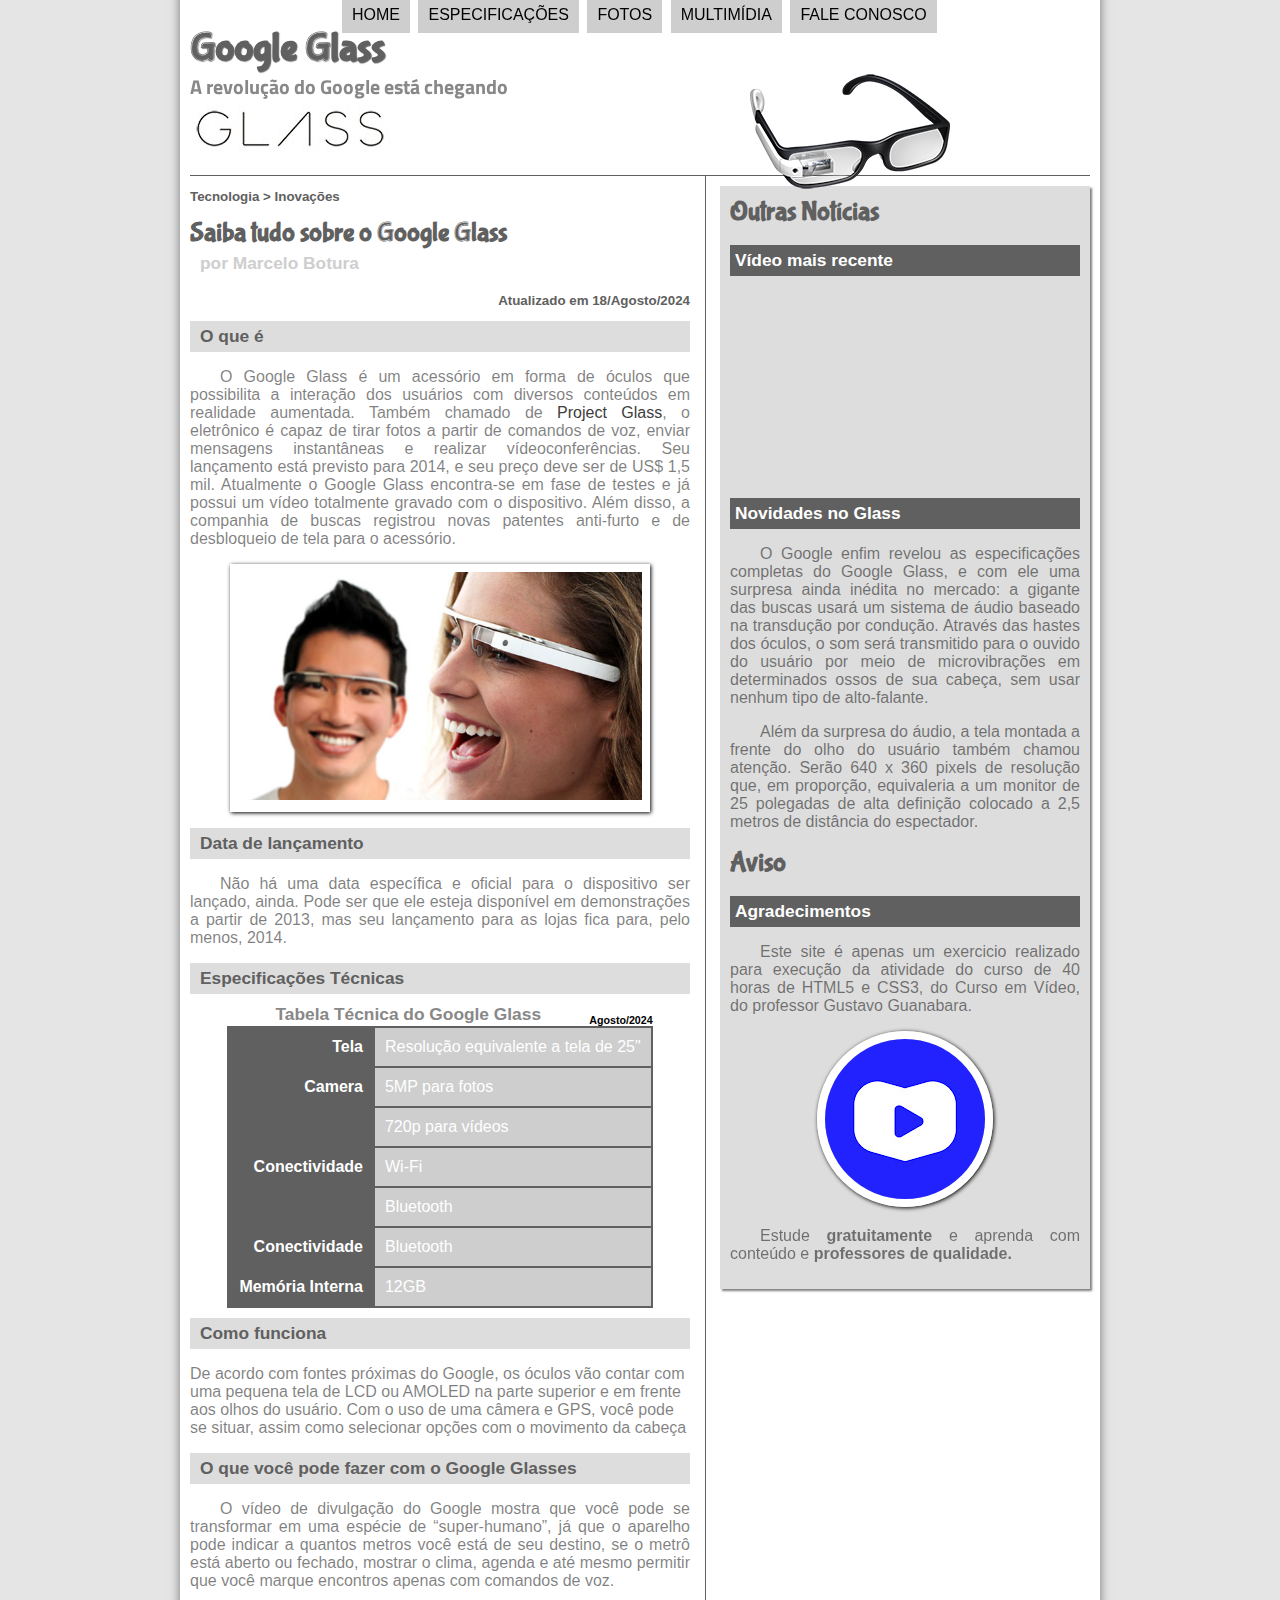
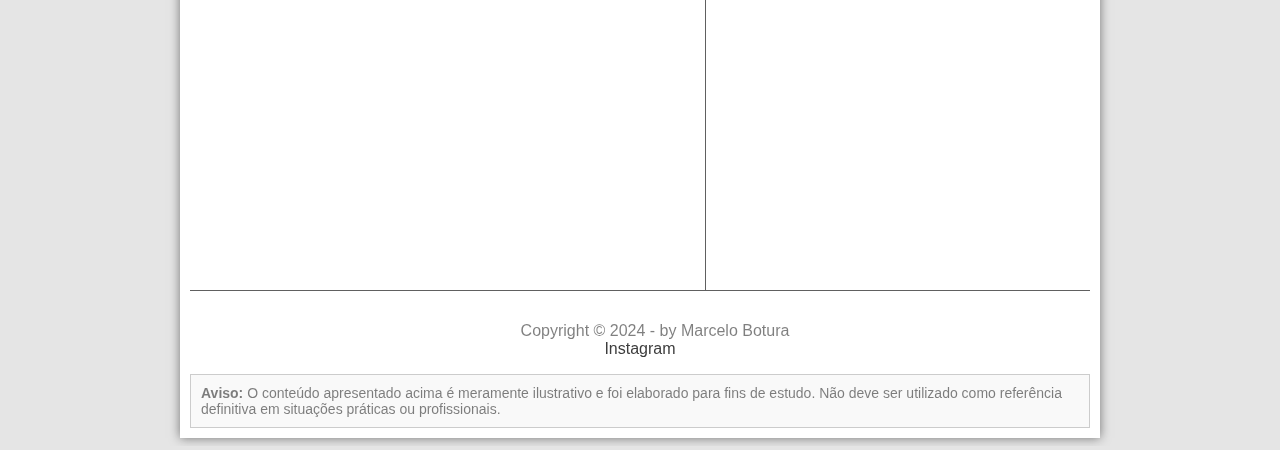
<file: index.html>
<!DOCTYPE html>
<html lang="pt-br">
    <head>
        <meta charset="UTF-8"> 
        <link rel="stylesheet" type="text/css" href="css/estilo.css"/>
    </head>
    
<script language="javascript" src="javascript/funcoes.js"></script>

    <body>
        <div id="interface">
            <header id="cabecalho">
                <hgroup>
                    <h1>Google Glass</h1>
                    <h2>A revolução do Google está chegando</h2>
                </hgroup>
                      <img id="icone" src="imagens/glass-oculos-preto-peq.png" alt="óculos preto do Goolge Glass">
             
                
                <nav id="menu">
                    <h1>Menu Principal</h1>
                    <ul>
                      <li onmouseover="mudaFoto('imagens/home.png')" onmouseout="mudaFoto('imagens/glass-oculos-preto-peq.png')"><a href="index.html">Home</a></li>

                        <li onmouseover="mudaFoto('imagens/especificacoes.png')" onmouseout="mudaFoto('imagens/glass-oculos-preto-peq.png')"><a href="specs.html">Especificações</a></li>

                        <li onmouseover="mudaFoto('imagens/fotos.png')" onmouseout="mudaFoto('imagens/glass-oculos-preto-peq.png')"><a href="fotos.html">Fotos</a></li>

                        <li onmouseover="mudaFoto('imagens/multimidia.png')" onmouseout="mudaFoto('imagens/glass-oculos-preto-peq.png')"><a href="multimidia.html">Multimídia</a></li>
                    
                        <li onmouseover="mudaFoto('imagens/contato.png')" onmouseout="mudaFoto('imagens/glass-oculos-preto-peq.png')"><a href="fale-conosco.html">Fale Conosco </a></li>
                    </ul>
                </nav>
            </header>
            <section id="corpo">
               <article id="noticia-principal"> 
                <header id="cabecalho-artigo">
            <hroup>
                <h3>Tecnologia > Inovações</h3>
                <h1>Saiba tudo sobre o Google Glass</h1>
                <h2>por Marcelo Botura</h2>
                <h3 class="direita">Atualizado em 18/Agosto/2024</h3>
            </hroup>
        </header>
            <h2>O que é</h2>
            <p>O Google Glass é um acessório em forma de óculos que possibilita a interação dos usuários com diversos conteúdos em realidade aumentada. Também chamado de <a href="specs.html" target="_self" rel="internal">Project Glass</a>, o eletrônico é capaz de tirar fotos a partir de comandos de voz, enviar mensagens instantâneas e realizar vídeoconferências. Seu lançamento está previsto para 2014, e seu preço deve ser de US$ 1,5 mil. Atualmente o Google Glass encontra-se em fase de testes e já possui um vídeo totalmente gravado com o dispositivo. Além disso, a companhia de buscas registrou novas patentes anti-furto e de desbloqueio de tela para o acessório.</p>
            
            <figure class="foto-legenda">
                <img src="imagens/glass-quadro-homem-mulher.jpg">
                <figcaption>
                    <h3>Google Glass</h3>
                    <p>Uma nova maneira de ver o mundo.</p>
                </figcaption>
            </figure>
           
            
            <h2>Data de lançamento</h2>
            <p>Não há uma data específica e oficial para o dispositivo ser lançado, ainda. Pode ser que ele esteja disponível em demonstrações a partir de 2013, mas seu lançamento para as lojas fica para, pelo menos, 2014.</p>
            
            <h2>Especificações Técnicas</h2>

            <table id="tabelaspec">
                <caption>Tabela Técnica do Google Glass <span>Agosto/2024</span></caption>
                <tr><td class="ce">Tela</td><td class="cd">Resolução equivalente a tela de 25"</td></tr>
                <tr><td rowspan="2" class="ce">Camera</td> <td class="cd">5MP para fotos</td></tr> <!--/* rowspan esse comando faz remover as linhas */-->
                <tr><td class="cd">720p para vídeos</td></tr>
                <tr><td rowspan="2"class="ce">Conectividade</td> <td class="cd">Wi-Fi</td></tr>  <tr><td class="cd" >Bluetooth</td></tr><!-- crimos uma CLASSE para mexer/formartar nas celular-->
                <tr><td class="ce">Conectividade</td> <td class="cd">Bluetooth</td></tr>
                <tr><td class="ce">Memória Interna</td> <td class="cd">12GB</td></tr>
            </table>
            
            <h2>Como funciona</h2>
                <p> </p>De acordo com fontes próximas do Google, os óculos vão contar com uma pequena tela de LCD ou AMOLED na parte superior e em frente aos olhos do usuário. Com o uso de uma câmera e GPS, você pode se situar, assim como selecionar opções com o movimento da cabeça
            </p>
            
            
                <h2>O que você pode fazer com o Google Glasses</h2>
                <p> O vídeo de divulgação do Google mostra que você pode se transformar em uma espécie de “super-<wbr/>humano”, já que o aparelho pode indicar a quantos metros você está de seu destino, se o metrô está aberto ou fechado, mostrar o clima, agenda e até mesmo permitir que você marque encontros apenas com comandos de voz.
            </p>
            
            <div id="video01-glass">
                <iframe width="100%" height="280px" src="https://www.youtube.com/embed/eo29M8Yk3Qc?list=PL8Lzr8CLPnnvtODU5ZvyanN-Oh3rFye3e" title="Google Glass - How It Feels [HD] - Official Video" frameborder="0" allow="accelerometer; autoplay; clipboard-write; encrypted-media; gyroscope; picture-in-picture; web-share" referrerpolicy="strict-origin-when-cross-origin" allowfullscreen></iframe>
            </div>         

        </article>
        </section>
        <aside id="lateral">
            <h1>Outras Notícias</h1>
            <h2>Vídeo mais recente</h2>

            <div id="video02-glass">
                
                <iframe width="100%" height="190px" src="https://www.youtube.com/embed/5R1snVxGNVs?list=PL8Lzr8CLPnnvtODU5ZvyanN-Oh3rFye3e" title="Google Project Glass: Official Concept Walkthrough Video, &quot;One Day&quot; [HD]" frameborder="0" allow="accelerometer; autoplay; clipboard-write; encrypted-media; gyroscope; picture-in-picture; web-share" referrerpolicy="strict-origin-when-cross-origin" allowfullscreen></iframe>

            </div>
            
           
            
            <h2>Novidades no Glass</h2>
            <p>O Google enfim revelou as especificações completas do Google Glass, e com ele uma surpresa ainda inédita no mercado: a gigante das buscas usará um sistema de áudio baseado na transdução por condução. Através das hastes dos óculos, o som será transmitido para o ouvido do usuário por meio de microvibrações em determinados ossos de sua cabeça, sem usar nenhum tipo de alto-falante.</p>
            
            <p>Além da surpresa do áudio, a tela montada a frente do olho do usuário também chamou atenção. Serão 640 x 360 pixels de resolução que, em proporção, equivaleria a um monitor de 25 polegadas de alta definição colocado a 2,5 metros de distância do espectador.</p>
            


            <h1>Aviso</h1>
            <h2>Agradecimentos</h2>
            <p>Este site é apenas um exercicio realizado para execução da atividade do curso de 40 horas de HTML5 e CSS3, do Curso em Vídeo, do professor Gustavo Guanabara.</p>

            <figure class="curso-em-video">
                <a href="https://www.cursoemvideo.com" target="_blank" rel="external"><img src="imagens/curso-em-video.jpg" alt="curso em video"></a>
            </figure>

            <p>Estude<strong> gratuitamente </strong> e aprenda com conteúdo e <strong> professores de qualidade.</strong> </p>          

        </aside>

       
        <footer id="rodape">
            <p>
                Copyright &copy; 2024 - by Marcelo Botura<br>
                <a href="https://www.instagram.com/marceloboturadesign/" target="_blank" rel="external">Instagram</a>
            </p>
                <div style="border: 1px solid #ccc; padding: 10px; background-color: #f9f9f9; font-size: 14px;">
                    <strong>Aviso:</strong> O conteúdo apresentado acima é meramente ilustrativo e foi elaborado para fins de estudo. 
                    Não deve ser utilizado como referência definitiva em situações práticas ou profissionais.
                </div>
        </footer>
        

        </div>
    </body>
</html>
</file>
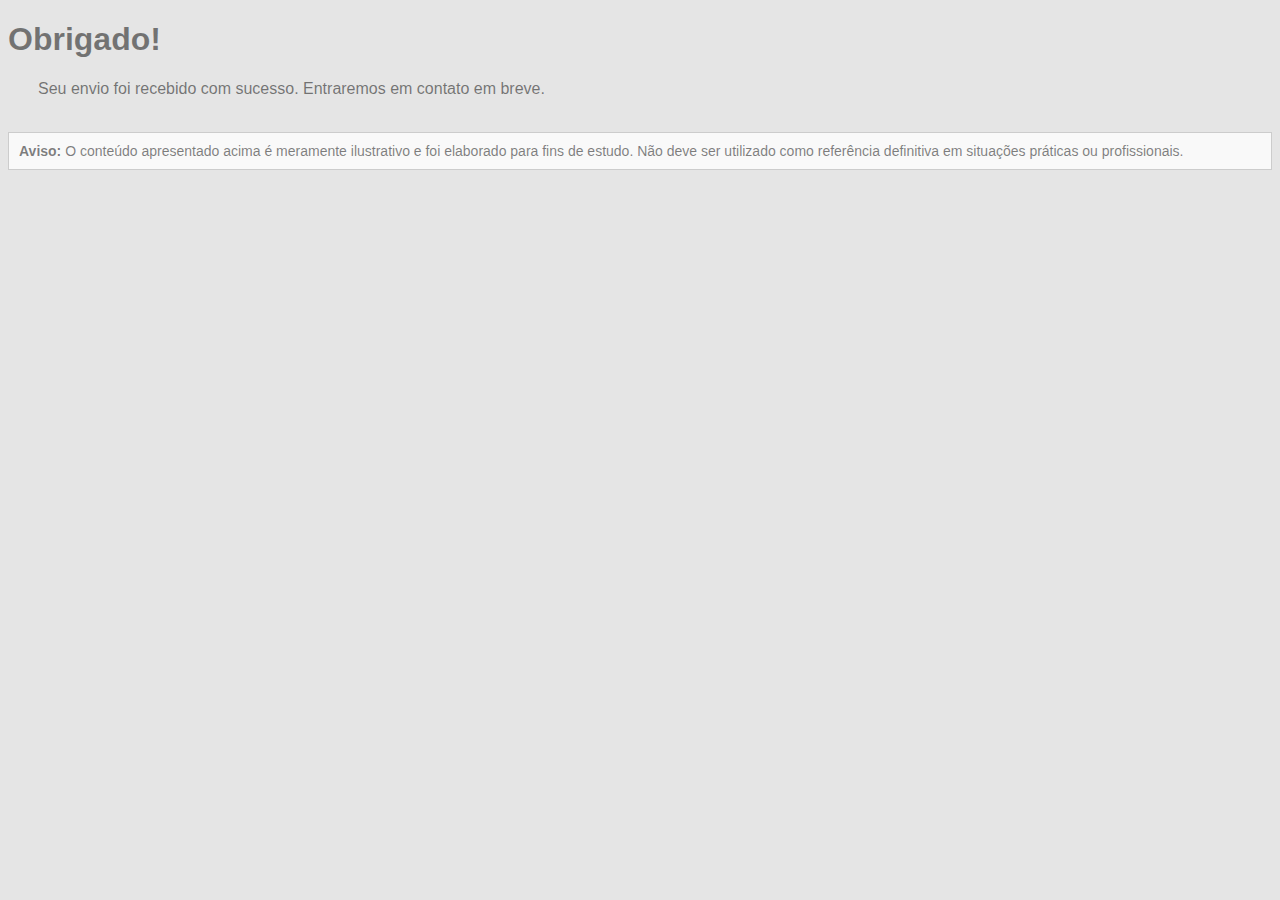
<file: agradecimentos.html>
<!DOCTYPE html>
<html lang="pt-br">
<head>
    <meta charset="UTF-8">
    <meta name="viewport" content="width=device-width, initial-scale=1.0">
    <link rel="stylesheet" href="css/estilo.css">
    <title>Document</title>
    <title>Agradecimento</title>
    <script>
        // Script que redireciona para a página inicial após 3 segundos
        setTimeout(function() {
            window.location.href = 'index.html';
        }, 3000); // 3000 ms = 3 segundos
    </script>
</head>
<body>
    <h1>Obrigado!</h1>
    <p>Seu envio foi recebido com sucesso. Entraremos em contato em breve.</p> <br>
    <div style="border: 1px solid #ccc; padding: 10px; background-color: #f9f9f9; font-size: 14px;">
        <strong>Aviso:</strong> O conteúdo apresentado acima é meramente ilustrativo e foi elaborado para fins de estudo. 
        Não deve ser utilizado como referência definitiva em situações práticas ou profissionais.
    </div>
</body>
</html>
</file>
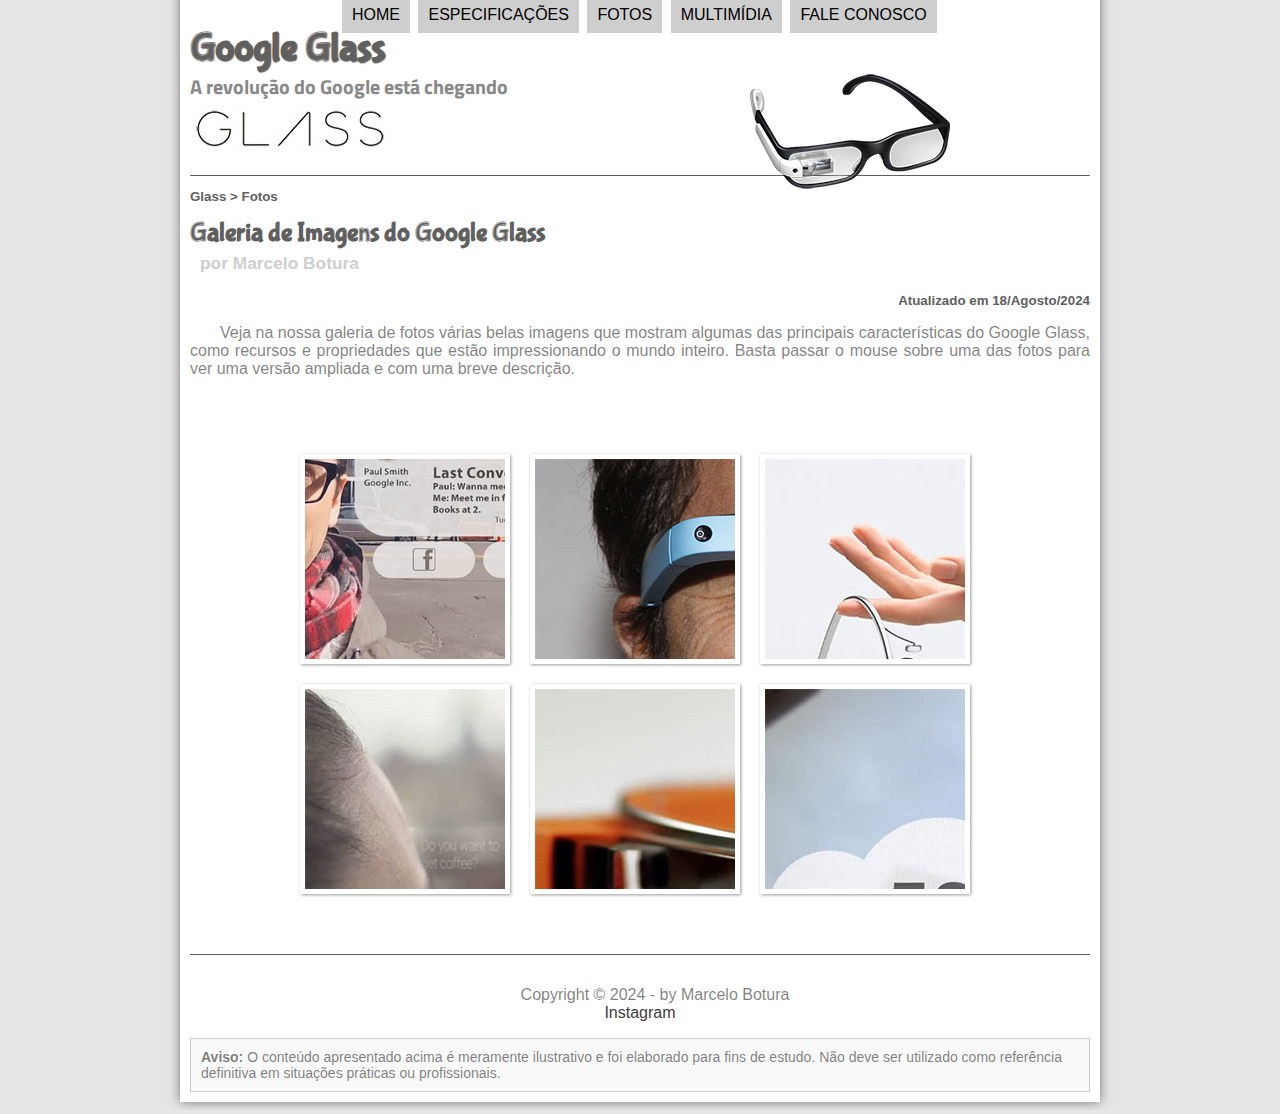
<file: fotos.html>
<!DOCTYPE html>
<html lang="pt-br">
    <head>
        <meta charset="UTF-8"> 
        <link rel="stylesheet" type="text/css" href="css/estilo.css" />
        <link rel="stylesheet" type="text/css" href="css/fotos.css" />
    </head>
    <!--Script-->
<script language="javascript" src="javascript/funcoes.js"></script>

    <body>
        <div id="interface">
            <header id="cabecalho">
                <hgroup>
                    <h1>Google Glass</h1>
                    <h2>A revolução do Google está chegando</h2>
                </hgroup>
                      <img id="icone" src="imagens/glass-oculos-preto-peq.png" alt="">
             
                
                <nav id="menu">
                    <h1>Menu Principal</h1>
                    <ul>
                      <li onmouseover="mudaFoto('imagens/home.png')" onmouseout="mudaFoto('imagens/fotos.png')"><a href="index.html">Home</a></li>

                        <li onmouseover="mudaFoto('imagens/especificacoes.png')" onmouseout="mudaFoto('imagens/fotos.png')"><a href="specs.html">Especificações</a></li>

                        <li onmouseover="mudaFoto('imagens/fotos.png')" onmouseout="mudaFoto('imagens/fotos.png')"><a href="fotos.html">Fotos</a></li>

                        <li onmouseover="mudaFoto('imagens/multimidia.png')" onmouseout="mudaFoto('imagens/fotos.png')"><a href="multimidia.html">Multimídia</a></li>
                    
                        <li onmouseover="mudaFoto('imagens/contato.png')" onmouseout="mudaFoto('imagens/fotos.png')"><a href="fale-conosco.html">Fale Conosco </a></li>
                    </ul>
                </nav>
            </header>

            <section id="corpo-full">
                <article id="noticia-principal">
                    <header id="cabecalho-artigo">
                        <h3> Glass > Fotos</h3>
                        <h1>Galeria de Imagens do Google Glass</h1>
                        <h2>por Marcelo Botura</h2>
                        <h3 class="direita">Atualizado em 18/Agosto/2024</h3>
                    </header> 
            

<p>Veja na nossa galeria de fotos várias belas imagens que mostram algumas das principais características do Google Glass, como recursos e propriedades que estão impressionando o mundo inteiro. Basta passar o mouse sobre uma das fotos para ver uma versão ampliada e com uma breve descrição.</p>

<ul id="album-fotos">
    <li id="foto01"><span> Agenda e lembretes</span></li>
    <li id="foto02"><span>Sergey Brin usando o Glass</span></li>
    <li id="foto03"><span>Leve e compacto</span></li>
    <li id="foto04"><span>Sensação de uma tela de 50"</span></li>
    <li id="foto05"><span>Vários tipos de lente</span></li>
    <li id="foto06"><span>Informações importantes</span></li>
</ul>

<footer id="rodape">
    <p>
        Copyright &copy; 2024 - by Marcelo Botura<br>
        <a href="https://www.instagram.com/marceloboturadesign/" target="_blank" rel="external">Instagram</a>
    </p>
    <div style="border: 1px solid #ccc; padding: 10px; background-color: #f9f9f9; font-size: 14px;">
        <strong>Aviso:</strong> O conteúdo apresentado acima é meramente ilustrativo e foi elaborado para fins de estudo. 
        Não deve ser utilizado como referência definitiva em situações práticas ou profissionais.
    </div>
</footer>
</div>
</body>
</html>
</file>
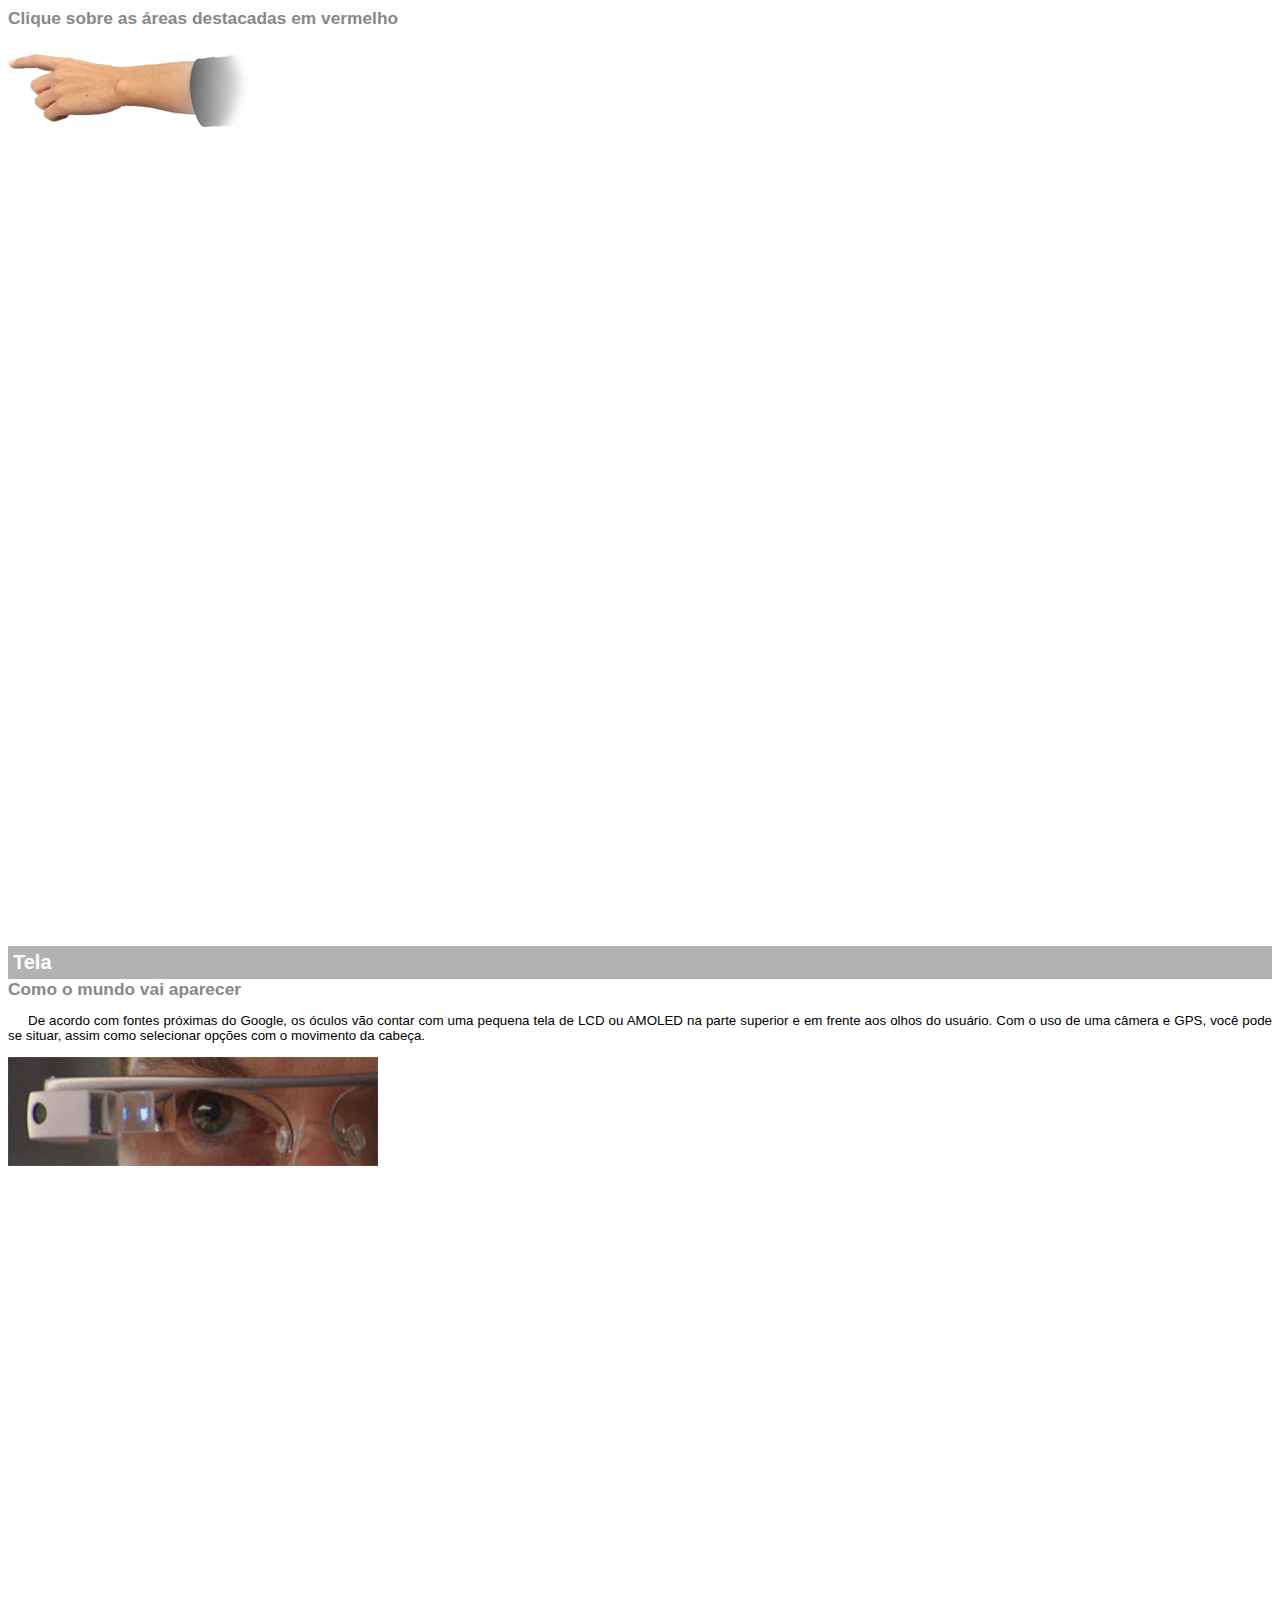
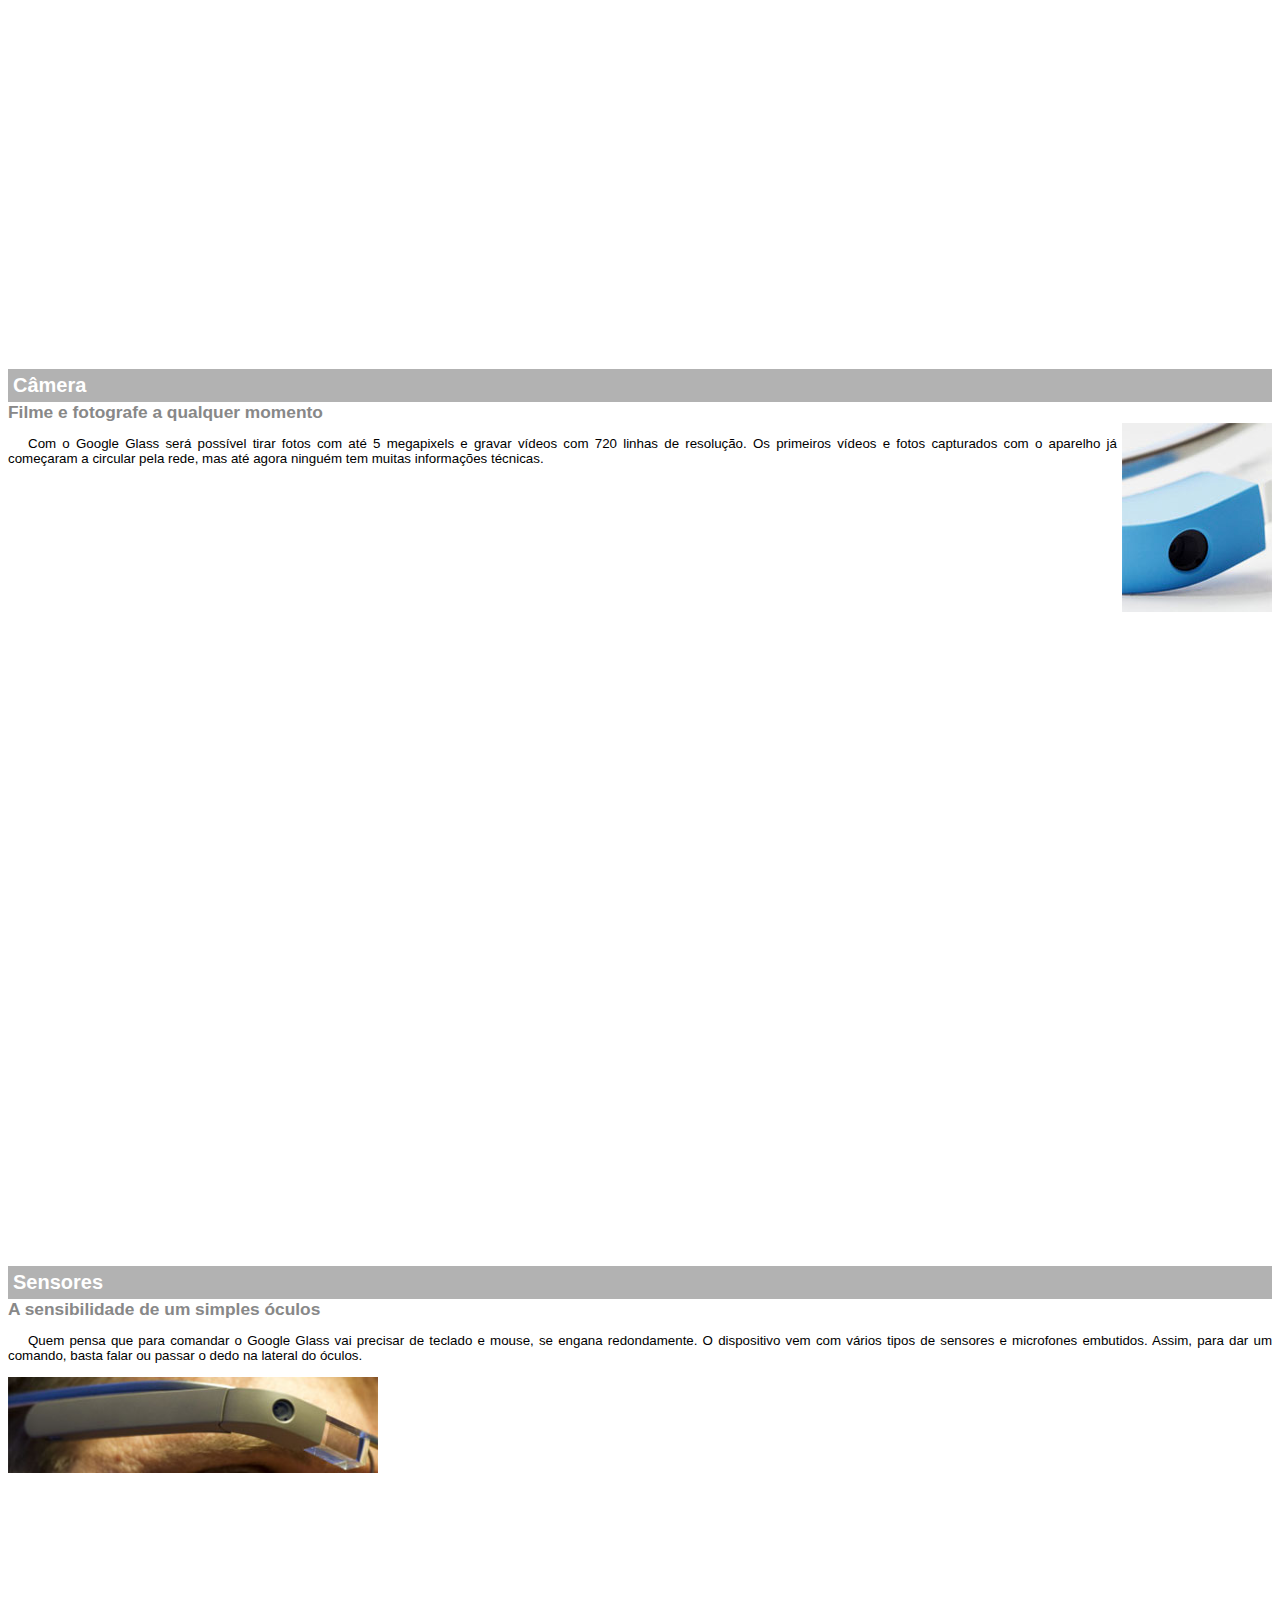
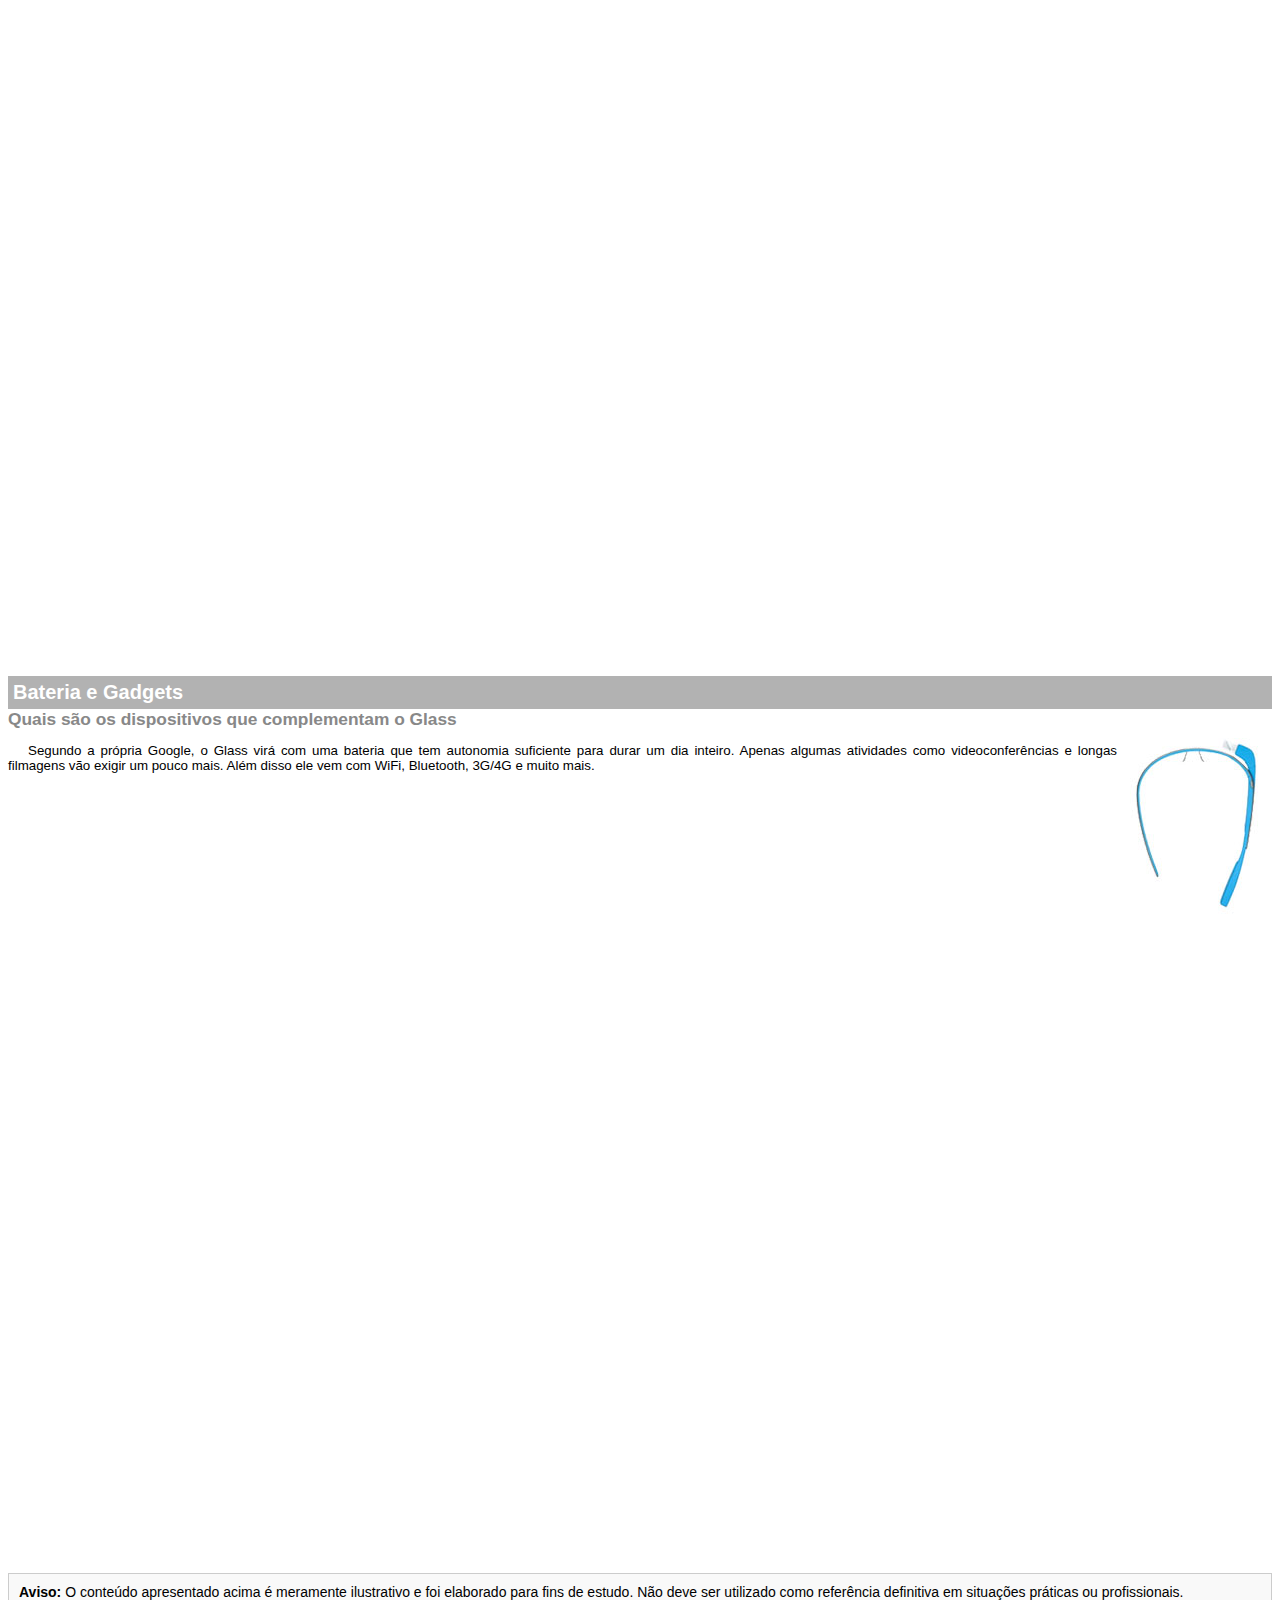
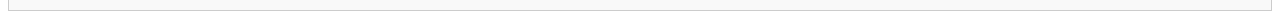
<file: google-glass.html>
<!DOCTYPE html>
<html lang="pt-br">
<head>
    <meta charset="UTF-8">
    <meta name="viewport" content="width=device-width, initial-scale=1.0">
    <title>Informações sobre Google Glass</title>
    
    <style>
         body {
            font-family: Arial;
            font-size: 10pt;
        }

        p{
            text-align: justify;
            text-indent: 20px;
        }
        article h1{
            font-size: 15pt;
            color: white;
            background-color: rgba(0, 0, 0, .3);
            padding: 5px;
            margin: 0px;
        }

        article h2 {
            font-size: 13pt;
            color: #888;
            margin: 0px;
        }
        article {
            margin-bottom:  800px;
        }
        /*aqui chate me ensinoou usar a classe que esta desatulizada no curso html 2013*/
        .img-dir {
            display: block;
            float: right;
            margin-left: 5px;
            
        }
      
        iframe#frame-spec {
            width: 380px;
            height: aupx;
            border: none;
            overflow: hidden;
        }

       /*aqui surgio o problea do botao de rolagem encontrei uma solução com chate deu a sugestão de formartar a imagem*/
        .resize-image {
            width: 370px; /* Reduz a largura da imagem do tamanho original */
            height: auto; /* Mantém a proporção da altura */
            border: none; /* Adiciona uma borda opcional */
            padding: 0px; /* Adiciona um espaçamento interno opcional */
        }

        
        
    </style>

</head>
    

<body>

<article id="topo">
    <header>
        <h2>Clique sobre as áreas destacadas em vermelho</h2>
    </header>
    <img src="imagens/mao.png" alt="Mão apontando para esquerda" />
</article>

<article id="tela">
    <header>
        <h1>Tela</h1>
        <h2>Como o mundo vai aparecer</h2>
    </header>

    <p>De acordo com fontes próximas do Google, os óculos vão contar com uma pequena tela de LCD ou AMOLED na parte superior e em frente aos olhos do usuário. Com o uso de uma câmera e GPS, você pode se situar, assim como selecionar opções com o movimento da cabeça.</p>

    <img src="imagens/det-tela.jpg" class="resize-image" alt="Tela do Google Glass" />

</article>


<article id="camera" class="clearfix">
    <header>
        <h1>Câmera</h1>
        <h2>Filme e fotografe a qualquer momento</h2>
    </header>
    <img src="imagens/det-camera.jpg" class="img-dir" alt="Cameras do Google Glass"/>
    
    <p>Com o Google Glass será possível tirar fotos com até 5 megapixels e gravar vídeos com 720 linhas de resolução. Os primeiros vídeos e fotos capturados com o aparelho já começaram a circular pela rede, mas até agora ninguém tem muitas informações técnicas.</p>
</article>

<article id="sensores">
    <header>
        <h1>Sensores</h1>
        <h2>A sensibilidade de um simples óculos</h2>
    </header>

       <p>Quem pensa que para comandar o Google Glass vai precisar de teclado e mouse, se engana redondamente. O dispositivo vem com vários tipos de sensores e microfones embutidos. Assim, para dar um comando, basta falar ou passar o dedo na lateral do óculos.</p>

    <img src="imagens/det-touch.jpg"  class="resize-image" alt="Sensores do Google Glass" />
</article>


<article id="bateria" class="clearfix">
    <header>
        <h1>Bateria e Gadgets</h1>
        <h2>Quais são os dispositivos que complementam o Glass</h2>
    </header>

    <img src="imagens/det-bateria.jpg" class="img-dir" alt="Bateria do Google Glasses" />
    
    <p>Segundo a própria Google, o Glass virá com uma bateria que tem autonomia suficiente para durar um dia inteiro. Apenas algumas atividades como videoconferências e longas filmagens vão exigir um pouco mais. Além disso ele vem com WiFi, Bluetooth, 3G/4G e muito mais.</p>
</article>

<div style="border: 1px solid #ccc; padding: 10px; background-color: #f9f9f9; font-size: 14px;">
    <strong>Aviso:</strong> O conteúdo apresentado acima é meramente ilustrativo e foi elaborado para fins de estudo. 
    Não deve ser utilizado como referência definitiva em situações práticas ou profissionais.
</div>
    
</body>
</html>
</file>
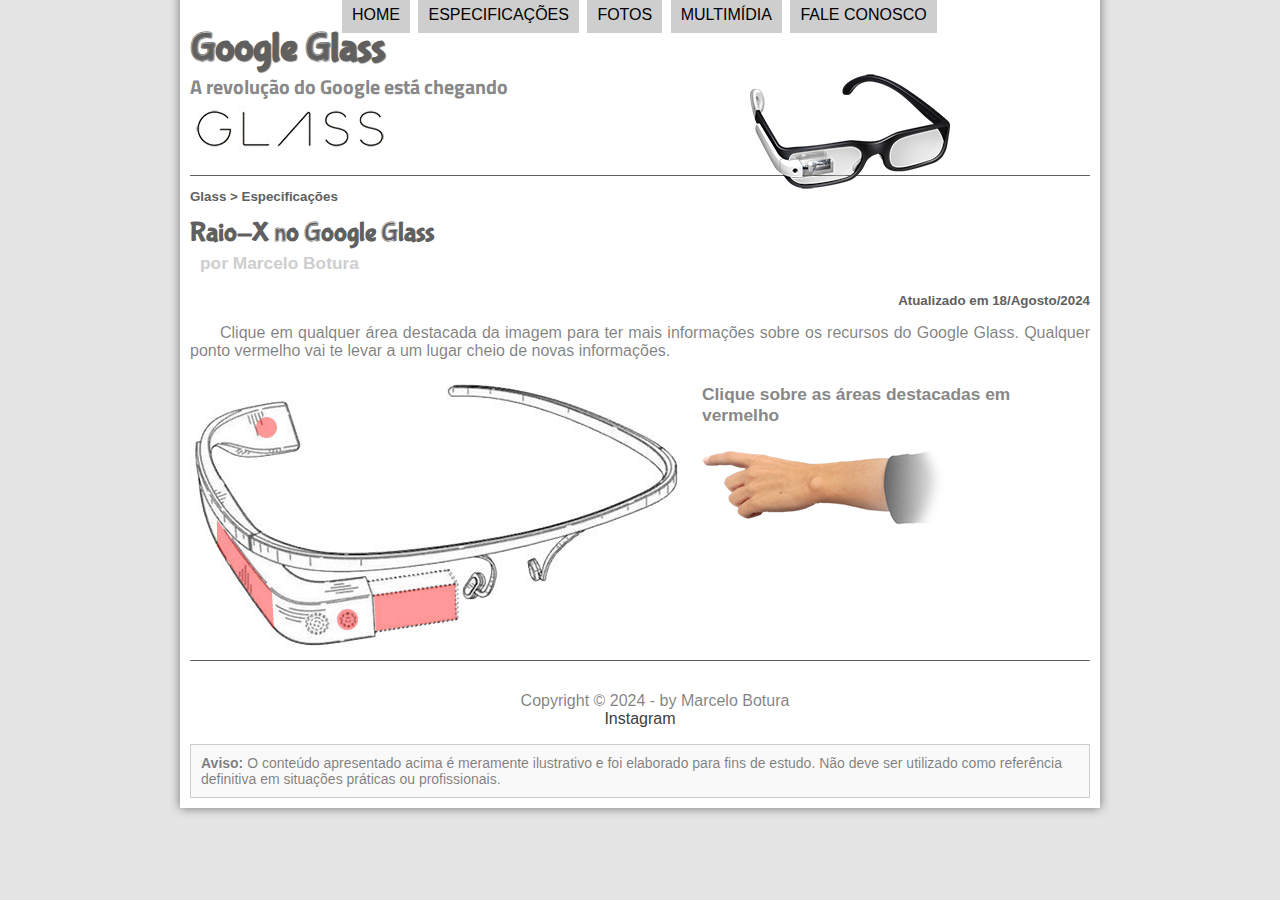
<file: specs.html>
<!DOCTYPE html>
<html lang="pt-br">
    <head>
        <meta charset="UTF-8"> 
        <link rel="stylesheet" type="text/css" href="css/estilo.css" />
        <link rel="stylesheet" href="css/specs.css">
    </head>
<script language="javascript" src="javascript/funcoes.js"></script>

    <body>
        <div id="interface">
            <header id="cabecalho">
                <hgroup>
                    <h1>Google Glass</h1>
                    <h2>A revolução do Google está chegando</h2>
                </hgroup>
                      <img id="icone" src="imagens/glass-oculos-preto-peq.png" alt="">
             
                
                <nav id="menu">
                    <h1>Menu Principal</h1>
                    <ul>
                      <li onmouseover="mudaFoto('imagens/home.png')" onmouseout="mudaFoto('imagens/especificacoes.png')"><a href="index.html">Home</a></li>

                        <li onmouseover="mudaFoto('imagens/especificacoes.png')" onmouseout="mudaFoto('imagens/especificacoes.png')"><a href="specs.html">Especificações</a></li>

                        <li onmouseover="mudaFoto('imagens/fotos.png')" onmouseout="mudaFoto('imagens/especificacoes.png')"><a href="fotos.html">Fotos</a></li>

                        <li onmouseover="mudaFoto('imagens/multimidia.png')" onmouseout="mudaFoto('imagens/especificacoes.png')"><a href="multimidia.html">Multimídia</a></li>
                    
                        <li onmouseover="mudaFoto('imagens/contato.png')" onmouseout="mudaFoto('imagens/especificacoes.png')"><a href="fale-conosco.html">Fale Conosco </a></li>
                    </ul>
                </nav>
            </header>

    <section id="corpo-full">
        <article id="noticia-principal">
            <header id="cabecalho-artigo">
                <h3> Glass > Especificações</h3>
                <h1>Raio-X no Google Glass</h1>
                <h2>por Marcelo Botura</h2>
                <h3 class="direita">Atualizado em 18/Agosto/2024</h3>
            </header> 
                <p>Clique em qualquer área destacada da imagem para ter mais informações sobre os recursos do Google Glass. Qualquer ponto vermelho vai te levar a um lugar cheio de novas informações.</p>
                
        <section id="conteudo">
                    <img src="./imagens/glass-esquema-marcado.jpg" alt="" usemap="#meumapa">
                    <map name="meumapa">
                        <area shape="rect" coords="179,202,270,260" href="google-glass.html#tela" target="janela" alt="">

                        <area shape="circle" coords="158,243,12" href="google-glass.html#camera" target="janela" alt="">

                        <area shape="circle" coords="73,52,12" href="google-glass.html#bateria" target="janela" alt="">

                        <area shape="poly" coords="28,143,83,216,84,249,27,169" href="google-glass.html#sensores" target="janela" alt="">
                        
                        
                        
                        
                        

                    </map>
                    <iframe src="google-glass.html" name="janela" id="frame-spec"></iframe>
                </section>
       </article>
    </section>

    <footer id="rodape">
        <p>
            Copyright &copy; 2024 - by Marcelo Botura<br>
            <a href="https://www.instagram.com/marceloboturadesign/" target="_blank" rel="external">Instagram</a>
        </p>
        <div style="border: 1px solid #ccc; padding: 10px; background-color: #f9f9f9; font-size: 14px;">
            <strong>Aviso:</strong> O conteúdo apresentado acima é meramente ilustrativo e foi elaborado para fins de estudo. 
            Não deve ser utilizado como referência definitiva em situações práticas ou profissionais.
        </div>
    </footer>
    </div>
</body>
</html>
</file>
<file: css/estilo.css>
@charset "UTF-8";
@import url('https://fonts.googleapis.com/css2?family=Titillium+Web');
@font-face {
    font-family: 'FonteLogo';
    src: url("../fonts/bubblegum-sans-regular.otf");
}

body {
    font-family: 'Arial', 'sans-serif';
    /*///color da pagina */
    background-color:  rgba(0, 0, 0, 0.1);
    /* color é cor da letra em rgba sendo  que a é alfha a transparencia */
    color: rgba(0, 0, 0, 0.5);
    
    }

/* Div */
div#interface{
    width: 900px;
    background-color: #fff;
    margin: -20px auto 0px auto;
    box-shadow: 0px 0px 10px rgba(0, 0, 0, .5);
    padding: 10px;
}

p {
    text-align: justify;
    text-indent: 30px;
   
}

a {
    color: #3d3d3d;
    text-decoration: none;


}

a:hover {
    text-decoration: underline;
}

header#cabecalho img#icone {
    position: absolute;
    left: 750px;
    top: 70px;
}

header#cabecalho {
    border-bottom: 1px #606060 solid; /* linha*/
    height: 150px; /*altura do cabeçario*/
    background: url(../imagens/glass-logo-peq.jpg) no-repeat 0px 80px;
}

header#cabecalho h1 {
    font-family: 'FonteLogo', sans-serif;
    font-size: 30pt;
    color: #606060;
    text-shadow: 1px 1px 1px rgba(0, 0, 0, .6);
    padding: 0px;
    margin-bottom: 0px ;
}

header#cabecalho h2 {
    font-family: 'Titillium Web', sans-serif;
    color: #888;
    font-size: 15pt;
    padding: 0px;
    margin-top: 0px;

}
/*foto Curso em Video*/
/* /////////////IMAGENS/ */


figure.curso-em-video img {
    max-width: 100%; /* Garante que a imagem não ultrapasse a largura do contêiner */
    height: auto; /* Mantém a proporção da imagem */
}


figure.curso-em-video {
    width: 100%;
    height: 100%;
    display: flex;
    justify-content: center; /* Centraliza horizontalmente */
    align-items: center; /* Centraliza verticalmente */
    margin: 0; /* Remove qualquer margem padrão */
}


figure.curso-em-video img {
    max-width: 100%; /* Garante que a imagem não ultrapasse a largura do contêiner */
    height: auto; /* Mantém a proporção da imagem */
    border: 8px solid rgb(255, 255, 255);/* Define a largura e a cor da borda */
    border-radius: 50%; /* Torna a borda arredondada */
    box-shadow: 1px 1px 4px black;
}
figure.foto-legenda {
    position: relative;
    /* colocando uma borda na imagem 8px é tamanho da borda, solida, cor da abora*/
    border: 8px solid rgb(255, 255, 255);
    /*colocando sobra na imagem (1px horizontal) (1px vertical) (4px espalhamento), cor*/
    box-shadow: 1px 1px 4px black;
    }

  figure.foto-legenda img {
        /*Tamanho da imagem width é largura 100%, height é a altura 100%*/
        width: 100%;
        height: 100%;  
    }

    /*/////////LEGENDA*/
    /*figcaption é o filho da figure.foto-legenda*/
    figure.foto-legenda figcaption {
    /*Escondemos a escrita da imagem com opacity*/
    opacity: 0%;
    /* posição absoluta dentro da borda branca */
    position: absolute;
    /*Aqui legenda subiu para o topo*/
    top: 0px;
    /*estamos insirindo um fundo tranparente na imagem*/
    background-color: rgba(0, 0, 0, .4);
    /* letra branca*/
    color: white;
    /*iremos colocar a transparencia em toda a imagens*/
    width: 100%;
    height: 100%;
    /*Criando um espaço dentro desta legenda*/
    padding: 10px;
    /*Para que a tranparencia não saia criamos um boxe dentro da borda*/
    box-sizing: border-box;
    /*Efeito de transição quando passar o mouse na imagem aparecendo a legenda*/
    /*opacity é o paramentro que quero a transição*/
    transition: opacity 1s;

    }

/*iremos fazer uma animação para quando passar o mouse a legenda apareça usando HOVER dispara uma classe especifica, uma formatação especifica que no caso é nosso FIGCAPTION*/
figure.foto-legenda:hover figcaption {
    /*quando utilizamos 1 significa 100% */
    opacity: 1;

}

/*////////Formatação do menu */
/*para fazer que meu menu flutui tenho que transformar ele em um bloco DISPLAY BLOCK*/
nav#men {
    display: block;
    
}

/*quando lá no html tiver um id aqui no css colocamos # */
/*aqui somente para UL*/

nav#menu ul {
    /* tiramaos os marcadores ● */
    list-style: none;
    /*vamos deixar as letras do menu MAIUSCULA*/
    text-transform: uppercase;
    /* quando uso a posição ABSOLUTE tenho que indicar aonde esta posição relativa*/
    position: absolute;
    top: -10px;
    left: 300px; /* direcionamento esquerda ou direita*/
    
    }


    /*div#interface{
        width: 900px;
        background-color: #fff;
        margin: -20px auto 0px auto;
        box-shadow: 0px 0px 10px rgba(0, 0, 0, .5);
        padding: 10px;
    }*/
nav#menu li {
    /*fazer que um bloco seja colocado tudo na mesma linha*/
    display: inline;
    /*colocar cor no fundo*/
    background-color: #cecece;
    /* PADDIN é o espaço dentro do menu*/
    padding: 10px;
    /* MARGIN é o espaço fora do menu*/
    margin: 2px ;
}
nav#menu li:hover {
    background-color: #606060;
}

nav#menu h1 {
    display: none;
}

nav#menu a {
    color: #000;
    text-decoration: none;
   
}
nav#menu a:hover {
    color: #fff;
    text-decoration: underline;
}

/*Configuração do corpo*/
section#corpo {
    display: block; /* mostrar como bloco*/
    width: 500px; /*larguda do corpo*/
    float: left; /*flutuar corpo, para mostrar tem que esta configurado em bloco*/
    border-right: 1px solid #606060 ; /* aqui criando um borda do lado direito, largura de 1 px, que tipo de linha que vamos usar SOLID, por fim cor da linha #606060*/
    padding-right: 15px; /* criando um espaço da linha, pois quando criamos a linha ficou grudade, assim com 15px ela cria-se um espaço */
}

article#noticia-principal h2 {
    font-size: 13pt;
    color: #606060;
    background-color: #ddd;
    padding: 5px 0 5px 10px;
    margin: 10px 0px 10px 0px;

}

header#cabecalho-artigo h1 {
   
    font-family: 'FonteLogo', sans-serif;
    font-size: 20pt;
    color: #606060;
    margin-bottom: 0px;
    margin-top: 0px;
    

}

header#cabecalho-artigo h2 {
    font-size: 13pt;
    color: #cecece;
    background-color: #fff;
    margin: 0px;
}

.direita {
    text-align: right;
}
header#cabecalho-artigo h3 {
    font-size: 10pt;
    color: #606060;
   
    
}
table#tabelaspec { /* configurando a tabela*/
    border: 1px solid #606060; /* criando a borda da tabela*/
    border-spacing: 0px; /* aqui com BORDER-SPACING com 0px tirando o espaço entre as linhas*/
    margin-left: auto ; /*aqui estamos centralizando a nossa tabela*/
    margin-right: auto ; /*aqui estamos centralizando a nossa tabela*/
}

table#tabelaspec td { /* configurando a linha tabela*/
    border: 1px solid #606060; /* criando a borda da tabela*/
    padding: 10px; /* criando espaço na tabela entre o texto e a linha*/
    text-align: left;

}
/*aqui iremos formatar nossa classe da tabela*/
table#tabelaspec td.ce { /*linha coluna esquerda */
color: white; /*cor da letra*/
background-color: #606060; /*cor da celula*/
vertical-align: top; /*colocando o texto no top*/
font-weight: bold; /*deixando meu texto em negrito*/
text-align: right;
}

table#tabelaspec td.cd { /*linha coluna direita */
    
    color: white;
    background-color: #cecece;
    }

    table#tabelaspec caption { /*configurando o titulo da minha tabela*/
        color: #888; /*configurando a cor do meu texto */ 
        font-size: 13pt; /*configraundo o tamanho do meu texto do titulo da minha tabela*/
        font-weight: bolder; /*colocando titulo mais que negrito, isto é, mais forte*/
        }
        
        table#tabelaspec caption span { /*formantando apenas a data da minha tabela através do span*/
            display: block; /*deixamos a data flutante*/
            float: right; /*flutando para direita*/
            color: #000;
            font-size: 8pt;
            margin-top: 10px;
        }

/*Configuração da lateral*/
aside#lateral {
    display: block; /* mostrar como bloco*/
    width: 350px; /*larguda do corpo*/
    float: right; /*flutuar a lateral, para mostrar tem que esta configurado em bloco*/
    background-color: #ddd;
    margin-top: 10px;
    padding: 10px;
box-shadow: 2px 2px 2px rgba(0, 0, 0, 0.5);
}

aside#lateral h1 {
font-family: 'FonteLogo', sans-serif;
font-size: 20pt;
color: #606060;
margin-top: 0px;

}

aside#lateral h2 { 
    background-color:#606060;
    font-size: 13pt;
    color: #fff;
    padding: 5px;

}

/*Configuração da rodapé*/
footer#rodape {
    clear: both; /*serve para limpar as configuração da divisão do corpo e lateral*/
    border-top: 1px solid #606060 ; /* aqui criando um borda do top do rodapé, largura de 1 px, que tipo de linha que vamos usar SOLID, por fim cor da linha #606060*/
    padding-top: 15px; /* criando um espaço da linha, pois quando criamos a linha ficou grudade, assim com 15px ela cria-se um espaço */
}

footer#rodape p {
    text-align: center;/*aqui centralizamos a linha*/
}
</file>
<file: css/fotos.css>
@charset "UTF-8";

ul#album-fotos {
    width:  700px;
    margin:  0 auto;
    padding: 50px;
    overflow: hidden;
    list-style: none;
    
}

ul#album-fotos li {
    float: left;
    width: 200px;
    height: 200px;
    margin: 10px;
    border: 5px solid #fff;
    background-color: #fff;
    box-shadow: 1px 1px 3px rgba(0,0,0,.4);
    -webkit-transition: all .3s ease-in;
}

ul#album-fotos li span {
    opacity: 0;
    color: #fff;
    text-shadow: 1px 1px 1px #000;
    background-color: rgba(0,0,0,.2);
    font-size: 9pt;
    line-height: 370px;
    padding: 5px;
    


}

ul#album-fotos li:hover {
    -webkit-transform: scale(1.5);
    
}
ul#album-fotos li:hover span{
    opacity: 1;
}

ul#album-fotos li#foto01 { 
    background: url('../imagens/galeria-01.jpg') no-repeat;
    background-position: 50% 50%;
    background-size: 400px 400px;
    background-color: #fff;

}
ul#album-fotos li#foto01:hover {
    background-position: 0px 0px;
    background-size: 200px 200px;
    
}
ul#album-fotos li#foto02 { 
    background: url('../imagens/galeria-02.jpg') no-repeat ;
}
ul#album-fotos li#foto02:hover {
    background-position: 0px 0px;
    background-size: 200px 200px;
    
}
ul#album-fotos li#foto03 { 
    background: url('../imagens/galeria-03.jpg') no-repeat ;
}
ul#album-fotos li#foto03:hover {
    background-position: 0px 0px;
    background-size: 200px 200px;
    
}
ul#album-fotos li#foto04 { 
    background: url('../imagens/galeria-04.jpg') no-repeat ;
}
ul#album-fotos li#foto04:hover {
    background-position: 0px 0px;
    background-size: 200px 200px;
    
}
ul#album-fotos li#foto05 { 
    background: url('../imagens/galeria-05.jpg') no-repeat ;
}
ul#album-fotos li#foto05:hover {
    background-position: 0px 0px;
    background-size: 200px 200px;
    
}
ul#album-fotos li#foto06 { 
    background: url('../imagens/galeria-06.jpg') no-repeat ;
}
ul#album-fotos li#foto06:hover {
    background-position: 0px 0px;
    background-size: 200px 200px;
    
}
</file>
<file: css/specs.css>
@charset "UTF-8";

section#conteudo {
    width: 1000px;
    margin: auto;
}

iframe#frame-spec {
    width: 400px;
    height: 280px;
    border: none; /* Remove a borda do iframe */
    overflow: hidden; /* Garante que não haverá rolagem */
}

/* Para navegadores baseados no WebKit */
iframe#frame-spec::-webkit-scrollbar {
    display: none;
}
</file>
